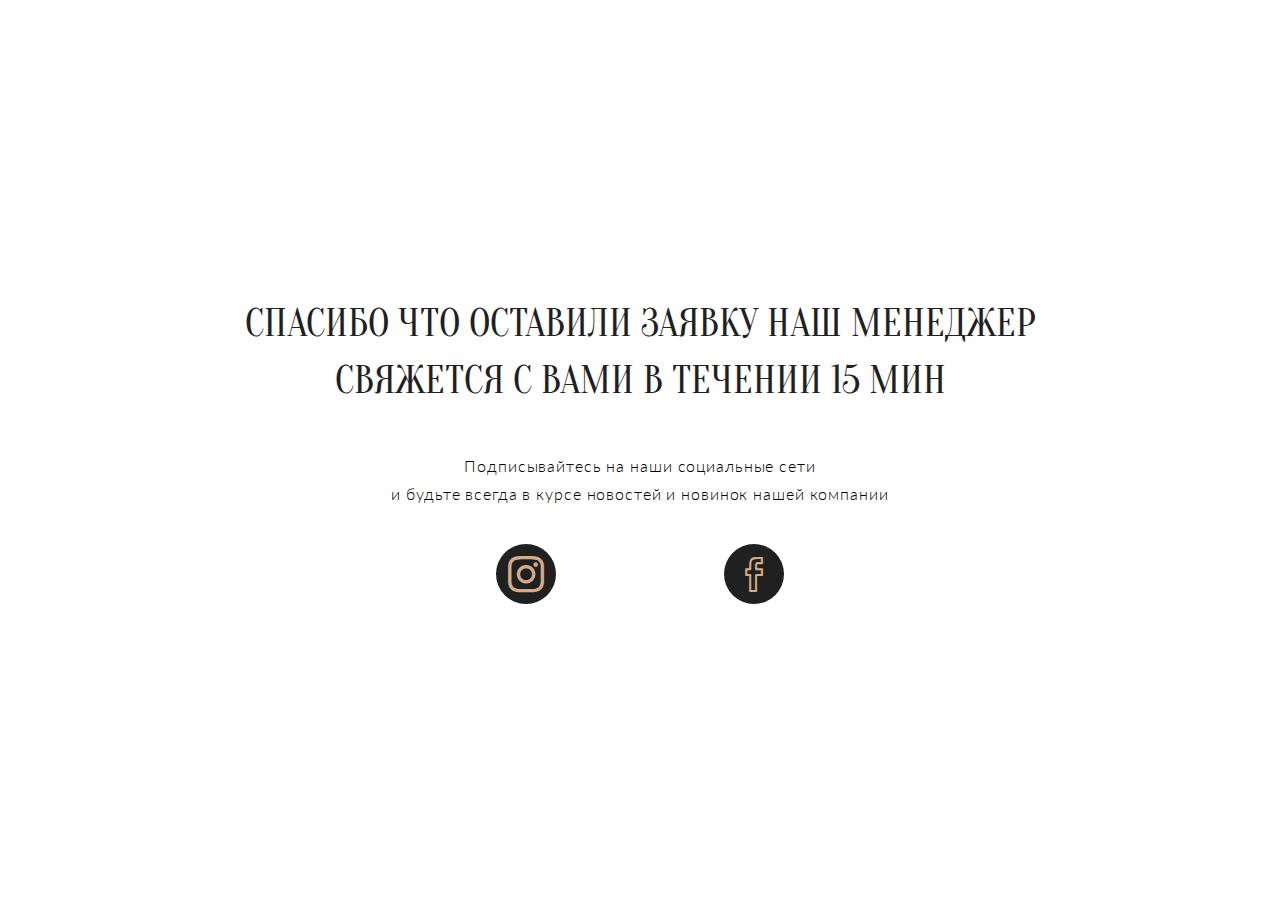
<file: public/thanks.html>
<!doctype html>
<html lang="en">
<head>
    <meta charset="UTF-8">
    <meta name="viewport" content="width=device-width, initial-scale=1.0">
    <meta property="og:type" content="website"/>
    <meta property="og:title" content="Textile"/>
    <meta property="og:description"
          content=""/>
    <meta property="og:image" content="<?php bloginfo(template_url);?>/img/logo.img">
    <meta property="og:url" content="https://teleport-plus.com/"/>
    <meta property="og:site_name" content=""/>
    <title>Textile</title>

    <link href="https://fonts.googleapis.com/css?family=Oranienbaum&display=swap&subset=cyrillic" rel="stylesheet">

    <link rel="stylesheet" href="slick/slick.css">
    <link rel="stylesheet" type="text/css" href="slick/slick-theme.css"/>
    <link rel="stylesheet" href="css/all.min.css">
    <link rel="stylesheet" href="css/bootstrap.min.css">
    <link rel="stylesheet" href="css/magnific-popup.css">
    <link rel="stylesheet" href="css/normalize.css">
    <link rel="stylesheet" href="css/main.css">
</head>
<body>
<div class="wrapper">
    <div class="thanks">
        <div class="container">
            <h4>СПАСИБО ЧТО ОСТАВИЛИ ЗАЯВКУ НАШ МЕНЕДЖЕР СВЯЖЕТСЯ С ВАМИ В ТЕЧЕНИИ 15 МИН</h4>
            <p>Подписывайтесь на наши социальные сети <br>
                и будьте всегда в курсе новостей и новинок нашей компании</p>
            <div class="social">
                <a href="#">
                    <div class="circle">
                        <span class="icon-instagram"></span>
                    </div>
                </a>

                <a href="#">
                    <div class="circle">
                        <span class="icon-facebook"></span>
                    </div>
                </a>
            </div>
        </div>
    </div>
</div>
<!-- jQuery -->
<script src="https://code.jquery.com/jquery-3.3.1.slim.min.js"
        integrity="sha384-q8i/X+965DzO0rT7abK41JStQIAqVgRVzpbzo5smXKp4YfRvH+8abtTE1Pi6jizo"
        crossorigin="anonymous"></script>
<!-- jQuery -->
<script src="js/jquery.min.js"></script>
<!-- Fontawesome -->
<script defer src="js/all.js"></script>
<!-- Bootstrap -->
<script src="js/bootstrap.min.js"></script>
<!-- Slick -->
<script src="js/slick.min.js"></script>
<!-- Magnific Popup core JS file -->
<script src="js/jquery.magnific-popup.min.js"></script>
<!-- Input Mask -->
<script src="js/jquery.inputmask.bundle.min.js"></script>
<!-- Page Scroll -->
<script src="js/jquery.malihu.PageScroll2id.min.js"></script>
<!-- Main JS -->
<script src="js/main.js"></script>
</body>
</html>
</file>
<file: public/css/main.css>
.color {
  background: #fff !important; }

.header {
  background-color: transparent;
  padding: 26px 0;
  position: fixed;
  right: 0;
  left: 0;
  z-index: 5; }
  .header .header__inner {
    display: -webkit-box;
    display: -ms-flexbox;
    display: flex;
    -webkit-box-pack: justify;
    -ms-flex-pack: justify;
    justify-content: space-between;
    -webkit-box-align: center;
    -ms-flex-align: center;
    align-items: center;
    -ms-flex-wrap: wrap;
    flex-wrap: wrap; }
  .header .top {
    display: -webkit-box;
    display: -ms-flexbox;
    display: flex;
    -webkit-box-pack: justify;
    -ms-flex-pack: justify;
    justify-content: space-between; }
  .header .logo {
    max-width: 173px;
    max-height: 55px; }
  .header .menu {
    display: -webkit-box;
    display: -ms-flexbox;
    display: flex; }
  .header .menu li {
    margin-left: 73px; }
  .header .menu li:first-child {
    margin-left: 0; }
  .header .menu a {
    font-weight: 300;
    font-size: 15px;
    line-height: 18px;
    letter-spacing: 0.055em;
    color: #202020; }
    .header .menu a:hover {
      color: #D4AC89;
      text-decoration: none; }
  .header .phone {
    display: -webkit-box;
    display: -ms-flexbox;
    display: flex;
    -webkit-box-orient: vertical;
    -webkit-box-direction: normal;
    -ms-flex-direction: column;
    flex-direction: column;
    -webkit-box-align: end;
    -ms-flex-align: end;
    align-items: flex-end; }
    .header .phone a {
      font-weight: bold;
      font-size: 18px;
      line-height: 22px;
      letter-spacing: 0.055em;
      color: #202020;
      text-decoration: none;
      margin-bottom: 12px; }
    .header .phone .button .btn {
      padding: 0;
      font-family: 'Oranienbaum', serif;
      font-style: normal;
      font-weight: normal;
      font-size: 20px;
      line-height: 23px;
      letter-spacing: 0.055em;
      text-transform: uppercase;
      color: #D4AC89;
      -webkit-box-shadow: none !important;
      box-shadow: none !important;
      outline: none !important; }
    .header .phone .button:hover .btn {
      color: #E4BE9D; }
  .header .mobile-menu {
    width: 100%;
    position: absolute;
    top: -22px;
    bottom: 0;
    -webkit-transition: all .3s ease-in-out;
    transition: all .3s ease-in-out;
    max-width: 50vw;
    right: -300%;
    min-height: 100vh;
    background: #ffffff;
    opacity: 0;
    display: -webkit-box;
    display: -ms-flexbox;
    display: flex;
    -webkit-box-orient: vertical;
    -webkit-box-direction: normal;
    -ms-flex-direction: column;
    flex-direction: column;
    -webkit-box-pack: justify;
    -ms-flex-pack: justify;
    justify-content: space-between;
    -webkit-box-shadow: -10px 4px 20px rgba(0, 0, 0, 0.25);
    box-shadow: -10px 4px 20px rgba(0, 0, 0, 0.25); }
    .header .mobile-menu .title {
      font-family: "Lato", sans-serif;
      font-style: normal;
      font-weight: 500;
      font-size: 12px;
      line-height: 14px;
      letter-spacing: 0.1em;
      text-transform: uppercase;
      color: #000000;
      margin: 43px 0 0 20px; }
    .header .mobile-menu .right-menu {
      padding-left: 20px; }
      .header .mobile-menu .right-menu li {
        margin-top: 30px; }
      .header .mobile-menu .right-menu li:first-child {
        margin-top: 0; }
      .header .mobile-menu .right-menu li a {
        font-family: "Lato", sans-serif;
        font-style: normal;
        font-weight: 500;
        font-size: 12px;
        line-height: 14px;
        letter-spacing: 0.1em;
        text-transform: uppercase;
        color: #000000; }
        .header .mobile-menu .right-menu li a:hover {
          text-decoration: none; }
    .header .mobile-menu .phone {
      display: -webkit-box;
      display: -ms-flexbox;
      display: flex;
      -webkit-box-orient: vertical;
      -webkit-box-direction: normal;
      -ms-flex-direction: column;
      flex-direction: column;
      -webkit-box-align: start;
      -ms-flex-align: start;
      align-items: flex-start;
      padding-left: 20px;
      margin-bottom: 40px; }
      .header .mobile-menu .phone a {
        font-weight: bold;
        font-size: 18px;
        line-height: 22px;
        letter-spacing: 0.055em;
        color: #202020;
        text-decoration: none;
        margin: 0; }
      .header .mobile-menu .phone .button .btn {
        padding: 0;
        font-family: 'Oranienbaum', serif;
        font-style: normal;
        font-weight: normal;
        font-size: 20px;
        line-height: 23px;
        letter-spacing: 0.055em;
        text-transform: uppercase;
        color: #D4AC89;
        -webkit-box-shadow: none !important;
        box-shadow: none !important;
        outline: none !important; }
    .header .mobile-menu.show {
      right: -15px;
      z-index: 2;
      opacity: 1;
      -webkit-transition: all .3s ease-in-out;
      transition: all .3s ease-in-out; }
  .header .toggle-menu {
    position: relative;
    width: 22px;
    height: 12px;
    cursor: pointer;
    display: none;
    z-index: 3; }
    .header .toggle-menu span {
      position: absolute;
      background-color: #202020;
      width: 100%;
      height: 2px;
      top: 220%;
      right: 0;
      margin-top: 0;
      opacity: 1; }
      .header .toggle-menu span:before {
        position: absolute;
        background: #202020;
        width: 22px;
        height: 2px;
        bottom: 5px;
        content: "";
        display: block; }
      .header .toggle-menu span:after {
        position: absolute;
        background: #202020;
        width: 22px;
        height: 2px;
        top: 5px;
        content: "";
        display: block; }
  .header .toggle-menu.menu-on span {
    background-color: transparent;
    -webkit-transition: all .3s ease-in-out;
    transition: all .3s ease-in-out; }
    .header .toggle-menu.menu-on span:before {
      background-color: #202020;
      -webkit-transform: rotate(-45deg);
      transform: rotate(-45deg);
      top: 0;
      position: absolute;
      -webkit-transition: all .3s ease-in-out;
      transition: all .3s ease-in-out; }
    .header .toggle-menu.menu-on span:after {
      background-color: #202020;
      -webkit-transform: rotate(45deg);
      transform: rotate(45deg);
      top: 0;
      position: absolute;
      -webkit-transition: all .3s ease-in-out;
      transition: all .3s ease-in-out; }
  @media (max-width: 1050px) {
    .header .phone {
      display: none; }
    .header .header__inner {
      display: -webkit-box;
      display: -ms-flexbox;
      display: flex;
      -ms-flex-wrap: wrap;
      flex-wrap: wrap;
      -webkit-box-orient: vertical;
      -webkit-box-direction: normal;
      -ms-flex-direction: column;
      flex-direction: column;
      -webkit-box-align: inherit;
      -ms-flex-align: inherit;
      align-items: inherit; }
    .header .main-nav {
      display: none; }
    .header .toggle-menu {
      display: block; } }
  @media (max-width: 480px) {
    .header .mobile-menu .phone a {
      font-size: 11px; }
    .header .mobile-menu .phone .button .btn {
      font-size: 12px; } }
  @media (max-width: 390px) {
    .header .logo {
      max-width: 140px; }
    .header .mobile-menu .title {
      margin: 38px 0 0 20px; } }

.banner {
  position: relative;
  min-height: calc( 100vh - 123px );
  background: url("../../public/images/banner.png") top right no-repeat;
  background-size: auto 100%;
  padding-top: 123px; }
  .banner .image {
    position: absolute;
    right: 0;
    top: 107px;
    bottom: 0; }
  .banner .banner-inner {
    display: -webkit-box;
    display: -ms-flexbox;
    display: flex;
    padding-bottom: 65px; }
  .banner .left {
    -ms-flex-preferred-size: 60%;
    flex-basis: 60%;
    min-height: calc( 100vh - 123px );
    display: -webkit-box;
    display: -ms-flexbox;
    display: flex;
    -webkit-box-orient: vertical;
    -webkit-box-direction: normal;
    -ms-flex-direction: column;
    flex-direction: column;
    -webkit-box-pack: space-evenly;
    -ms-flex-pack: space-evenly;
    justify-content: space-evenly; }
  .banner .right {
    min-height: calc( 100vh - 123px );
    -ms-flex-preferred-size: 40%;
    flex-basis: 40%;
    display: -webkit-box;
    display: -ms-flexbox;
    display: flex;
    -webkit-box-pack: end;
    -ms-flex-pack: end;
    justify-content: flex-end;
    -webkit-box-align: center;
    -ms-flex-align: center;
    align-items: center;
    position: relative; }
  .banner h2 {
    font-family: 'Oranienbaum', serif;
    font-style: normal;
    font-weight: normal;
    font-size: 80px;
    line-height: 146.5%;
    color: #D4AC89;
    margin: 0; }
    .banner h2 span {
      color: #202020; }
  .banner .sub-title {
    font-weight: 300;
    font-size: 22px;
    line-height: 175.5%;
    letter-spacing: 0.055em;
    color: #000000;
    margin: 0 0 40px 0; }
  .banner .buttons {
    display: -webkit-box;
    display: -ms-flexbox;
    display: flex;
    -webkit-box-pack: justify;
    -ms-flex-pack: justify;
    justify-content: space-between;
    margin: 0 0 20px 0; }
  .banner .button {
    background: #D4AC89;
    -webkit-box-shadow: 0 4px 10px rgba(0, 0, 0, 0.15);
    box-shadow: 0 4px 10px rgba(0, 0, 0, 0.15);
    border-radius: 5px;
    display: inline-block; }
    .banner .button:hover {
      background: #E4BE9D; }
    .banner .button .btn {
      font-size: 16px;
      line-height: 157%;
      text-align: center;
      letter-spacing: 0.055em;
      color: #FFFFFF;
      padding: 16px 34px;
      -webkit-box-shadow: none !important;
      box-shadow: none !important;
      outline: none !important; }
  .banner .button.download .btn {
    padding: 16px 44px; }
  .banner .holder {
    background: #EBEFE3;
    -webkit-box-shadow: 0 4px 20px rgba(0, 0, 0, 0.25);
    box-shadow: 0 4px 20px rgba(0, 0, 0, 0.25);
    max-width: 424px;
    height: 85%;
    padding: 17px 19px; }
  .banner .item {
    margin-bottom: 20px; }
  .banner .right-body {
    border: 2px solid #fff;
    padding: 33px 20px;
    display: -webkit-box;
    display: -ms-flexbox;
    display: flex;
    -webkit-box-orient: vertical;
    -webkit-box-direction: normal;
    -ms-flex-direction: column;
    flex-direction: column;
    -ms-flex-pack: distribute;
    justify-content: space-around;
    width: 100%;
    height: 100%; }
    .banner .right-body .title {
      font-family: 'Oranienbaum', serif;
      font-style: normal;
      font-weight: normal;
      font-size: 29px;
      line-height: 33px;
      letter-spacing: 0.055em;
      text-transform: uppercase;
      color: #202020;
      margin-bottom: 7px; }
    .banner .right-body p {
      font-weight: 300;
      font-size: 16px;
      line-height: 170.5%;
      letter-spacing: 0.055em;
      color: #000000;
      margin: 0; }
  @media (max-width: 1315px) {
    .banner h2 {
      font-size: 70px;
      line-height: 120.4%; } }
  @media (max-width: 1185px) {
    .banner .button .btn {
      padding: 16px 24px; }
    .banner .button.download .btn {
      padding: 16px 34px; } }
  @media (max-width: 1150px) {
    .banner h2 {
      font-size: 55px; }
    .banner .sub-title {
      font-size: 18px;
      line-height: 155.5%; }
    .banner .item {
      margin-top: 20px; }
    .banner .buttons {
      margin-right: 10px; }
    .banner .button .btn {
      padding: 16px 8px; }
    .banner .button.download .btn {
      padding: 16px 8px; } }
  @media (max-width: 1050px) {
    .banner {
      min-height: calc( 100vh - 107px);
      padding-top: 107px; }
      .banner .left {
        min-height: calc( 100vh - 107px ); }
      .banner .right {
        min-height: calc( 100vh - 107px ); } }
  @media (max-width: 991px) {
    .banner h2 {
      font-size: 45px; }
    .banner .sub-title br:last-child {
      display: none; }
    .banner .buttons {
      -webkit-box-orient: vertical;
      -webkit-box-direction: normal;
      -ms-flex-direction: column;
      flex-direction: column;
      margin-right: 0; }
    .banner .button {
      width: 424px;
      display: -webkit-box;
      display: -ms-flexbox;
      display: flex;
      -webkit-box-pack: center;
      -ms-flex-pack: center;
      justify-content: center;
      -webkit-box-align: center;
      -ms-flex-align: center;
      align-items: center; }
    .banner .button {
      margin-bottom: 20px; }
      .banner .button .btn {
        width: 424px; }
    .banner .button.download {
      margin-bottom: 0; }
      .banner .button.download .btn {
        width: 424px; } }
  @media (max-width: 767px) {
    .banner {
      background: url("../../public/images/banner-mob.png") top right no-repeat;
      background-size: cover; }
      .banner .banner-inner {
        padding-bottom: 0; }
      .banner h2 {
        text-align: center; }
      .banner .sub-title {
        text-align: center; }
      .banner .buttons {
        display: -webkit-box;
        display: -ms-flexbox;
        display: flex;
        -webkit-box-orient: vertical;
        -webkit-box-direction: normal;
        -ms-flex-direction: column;
        flex-direction: column;
        -webkit-box-align: center;
        -ms-flex-align: center;
        align-items: center;
        margin-bottom: 20px; }
      .banner .banner-inner {
        -webkit-box-orient: vertical;
        -webkit-box-direction: normal;
        -ms-flex-direction: column;
        flex-direction: column; }
      .banner .left {
        -ms-flex-preferred-size: 100%;
        flex-basis: 100%;
        min-height: 100%; }
      .banner .right {
        -ms-flex-preferred-size: 100%;
        flex-basis: 100%;
        min-height: 100%; }
      .banner .holder {
        margin: auto auto 50px;
        -webkit-box-shadow: 0 4px 20px rgba(0, 0, 0, 0.25);
        box-shadow: 0 4px 20px rgba(0, 0, 0, 0.25); }
      .banner .item {
        margin-top: 0;
        margin-bottom: 0; }
      .banner .item.middle {
        margin-top: 20px;
        margin-bottom: 20px; } }
  @media (max-width: 480px) {
    .banner h2 {
      font-size: 31px;
      line-height: 146.5%;
      margin-top: 40px; }
    .banner .sub-title {
      font-size: 11px;
      line-height: 175.5%;
      margin-bottom: 52px; }
    .banner .buttons {
      margin-bottom: 52px; }
    .banner .button {
      width: 100%; }
      .banner .button .btn {
        font-size: 14px;
        line-height: 157%; }
    .banner .holder {
      width: 100%; }
    .banner .right-body p {
      font-size: 14px;
      line-height: 170.5%; }
    .banner .item.middle {
      margin-top: 40px;
      margin-bottom: 40px; } }
  @media (max-width: 380px) {
    .banner h2 {
      margin-top: 20px; } }
  @media (max-width: 330px) {
    .banner h2 {
      font-size: 30px; } }

.why {
  padding-top: 82px;
  position: relative;
  padding-bottom: 69px;
  overflow: hidden; }
  .why .why-inner {
    display: -webkit-box;
    display: -ms-flexbox;
    display: flex; }
  .why .left {
    -ms-flex-preferred-size: 45%;
    flex-basis: 45%;
    width: 45%; }
  .why .right {
    -ms-flex-preferred-size: 55%;
    flex-basis: 55%;
    width: 55%; }
  .why h4 {
    font-family: 'Oranienbaum', serif;
    font-style: normal;
    font-weight: normal;
    font-size: 45px;
    line-height: 146.5%;
    color: #202020;
    margin-bottom: 20px; }
  .why p {
    font-family: 'Lato', sans-serif;
    font-style: normal;
    font-weight: 300;
    font-size: 16px;
    line-height: 27px;
    letter-spacing: 0.055em;
    color: #000000;
    margin-bottom: 20px; }
  .why .item-row {
    display: -webkit-box;
    display: -ms-flexbox;
    display: flex;
    -webkit-box-pack: justify;
    -ms-flex-pack: justify;
    justify-content: space-between;
    margin-bottom: 22px; }
  .why .cards {
    display: -webkit-box;
    display: -ms-flexbox;
    display: flex;
    -webkit-box-orient: vertical;
    -webkit-box-direction: normal;
    -ms-flex-direction: column;
    flex-direction: column;
    margin-top: 53px; }
  .why .item {
    height: 140px;
    width: 48%;
    background: #FFFFFF;
    -webkit-box-shadow: 0 4px 20px rgba(0, 0, 0, 0.25);
    box-shadow: 0 4px 20px rgba(0, 0, 0, 0.25);
    border-radius: 5px;
    padding: 0 17px;
    display: -webkit-box;
    display: -ms-flexbox;
    display: flex;
    -webkit-box-align: center;
    -ms-flex-align: center;
    align-items: center; }
  .why .holder {
    display: -webkit-box;
    display: -ms-flexbox;
    display: flex;
    -webkit-box-align: center;
    -ms-flex-align: center;
    align-items: center; }
  .why .text {
    margin-left: 28px; }
    .why .text h6 {
      font-family: 'Oranienbaum', serif;
      font-style: normal;
      font-weight: normal;
      font-size: 16px;
      line-height: 146.5%;
      color: #202020;
      margin-bottom: 16px; }
    .why .text p {
      font-family: 'Lato', sans-serif;
      font-style: normal;
      font-weight: normal;
      font-size: 14px;
      line-height: 146.5%;
      color: #202020;
      margin: 0;
      max-width: 220px; }
  .why .button {
    background: #D4AC89;
    -webkit-box-shadow: 0 4px 10px rgba(0, 0, 0, 0.15);
    box-shadow: 0 4px 10px rgba(0, 0, 0, 0.15);
    border-radius: 5px;
    max-width: 335px;
    width: 100%;
    margin: 17px auto auto;
    display: block; }
    .why .button:hover {
      background: #E4BE9D; }
    .why .button .btn {
      font-size: 16px;
      line-height: 157%;
      text-align: center;
      letter-spacing: 0.055em;
      color: #FFFFFF;
      max-width: 335px;
      padding: 16px 90px;
      width: 100%;
      -webkit-box-shadow: none !important;
      box-shadow: none !important;
      outline: none !important; }
  .why .why-slider {
    margin-left: -170px;
    width: 637px; }
  .why .image {
    position: relative; }
    .why .image:before {
      content: "";
      width: 561px;
      height: 561px;
      border-radius: 50%;
      border: 2px solid #FFFFFF;
      background: transparent;
      position: absolute;
      margin: auto;
      top: 0;
      bottom: 0;
      right: 0;
      left: 0; }
    .why .image img {
      border-radius: 50%; }
  .why .slick-prev:before, .why .slick-next:before {
    font-size: 0; }
  .why .slick-prev.slick-arrow {
    left: 36%; }
  .why .slick-next {
    right: 38%; }
  .why .slick-prev, .why .slick-next {
    bottom: -82px;
    font-size: 16px;
    line-height: 0;
    position: absolute;
    width: 74px;
    height: 74px;
    border-radius: 50%;
    background: #FFFFFF;
    -webkit-box-shadow: 5px 4px 10px rgba(0, 0, 0, 0.25);
    box-shadow: 5px 4px 10px rgba(0, 0, 0, 0.25);
    padding: 0;
    -webkit-transform: translate(0, -50%);
    transform: translate(0, -50%);
    cursor: pointer;
    color: #202020;
    outline: none;
    z-index: 1;
    display: -webkit-box;
    display: -ms-flexbox;
    display: flex;
    -webkit-box-pack: center;
    -ms-flex-pack: center;
    justify-content: center;
    -webkit-box-align: center;
    -ms-flex-align: center;
    align-items: center; }
    .why .slick-prev:after, .why .slick-next:after {
      content: "";
      height: 61px;
      width: 61px;
      border-radius: 50%;
      background: transparent;
      border: 1px solid #D4AC89;
      position: absolute;
      margin: auto;
      top: 0;
      bottom: 0;
      right: 0;
      left: 0; }
  .why .slick-prev:active, .why .slick-next:active {
    color: #827676; }
  @media (max-width: 1189px) {
    .why .item {
      height: 155px; }
    .why .icon-podhod:before, .why .icon-roll:before, .why .icon-sewing-machine:before, .why .icon-team:before {
      font-size: 60px; }
    .why .why-slider {
      margin-left: -230px; } }
  @media (max-width: 991px) {
    .why {
      padding-top: 40px;
      padding-bottom: 80px; }
      .why h4, .why p {
        text-align: center; }
      .why .item {
        height: 140px; }
      .why .why-slider {
        margin-left: auto;
        margin-right: auto;
        margin-top: 40px; }
      .why .text p {
        max-width: 100%;
        text-align: left; }
      .why .cards {
        margin-top: 40px; } }
  @media (max-width: 768px) {
    .why {
      padding-bottom: 60px; }
      .why h4 {
        font-size: 38px;
        line-height: 115.5%; } }
  @media (max-width: 660px) {
    .why .item-row {
      -webkit-box-orient: vertical;
      -webkit-box-direction: normal;
      -ms-flex-direction: column;
      flex-direction: column;
      -webkit-box-align: center;
      -ms-flex-align: center;
      align-items: center;
      margin-bottom: 0; }
    .why .why-slider {
      width: 100%; }
      .why .why-slider .image {
        position: relative; }
        .why .why-slider .image:before {
          content: "";
          width: 85%;
          height: 85%;
          border-radius: 50%;
          border: 2px solid #FFFFFF;
          background: transparent;
          position: absolute;
          margin: auto;
          top: 0;
          bottom: 0;
          right: 0;
          left: 0; }
    .why .item {
      width: 100%;
      display: -webkit-box;
      display: -ms-flexbox;
      display: flex;
      -webkit-box-pack: center;
      -ms-flex-pack: center;
      justify-content: center;
      margin-bottom: 22px; }
      .why .item .text h6 {
        text-align: center; }
      .why .item .text p {
        max-width: 220px;
        text-align: center; }
      .why .item .holder {
        width: 312px; } }
  @media (max-width: 598px) {
    .why .icon-left:before, .why .icon-right:before {
      font-size: 16px; }
    .why .slick-prev:before, .why .slick-next:before {
      font-size: 0; }
    .why .slick-prev.slick-arrow {
      left: 34%; }
    .why .slick-next {
      right: 34%; }
    .why .slick-prev, .why .slick-next {
      bottom: -50px;
      width: 55px;
      height: 55px; }
      .why .slick-prev:after, .why .slick-next:after {
        height: 41px;
        width: 41px; } }
  @media (max-width: 480px) {
    .why h4 {
      font-size: 26px;
      line-height: 115.5%; }
    .why .text {
      margin-left: 12px; }
    .why .item .holder {
      width: 294px; } }
  @media (max-width: 380px) {
    .why .slick-prev.slick-arrow {
      left: 30%; }
    .why .slick-next {
      right: 30%; }
    .why .button .btn {
      width: 100%;
      padding: 12px 0; } }

.showroom {
  background: url("../../public/images/bg-showroom.png") top right no-repeat;
  background-size: 100% auto;
  overflow: hidden;
  padding-bottom: 37px; }
  .showroom h4 {
    font-family: 'Oranienbaum', serif;
    font-style: normal;
    font-weight: normal;
    font-size: 45px;
    line-height: 146.5%;
    color: #202020;
    text-align: center;
    margin-bottom: 83px; }
  .showroom .col-content {
    margin-left: 11%; }
  .showroom .holder {
    display: -webkit-box;
    display: -ms-flexbox;
    display: flex;
    -webkit-box-pack: justify;
    -ms-flex-pack: justify;
    justify-content: space-between; }
  .showroom .first {
    margin-bottom: 122px; }
  .showroom .phone, .showroom .mail, .showroom .time, .showroom .address {
    margin-bottom: 18px; }
  .showroom .social {
    margin-top: 50px;
    display: -webkit-box;
    display: -ms-flexbox;
    display: flex;
    -webkit-box-pack: justify;
    -ms-flex-pack: justify;
    justify-content: space-between;
    width: 45%; }
    .showroom .social a {
      text-decoration: none; }
      .showroom .social a:hover .circle {
        background: #464646; }
  .showroom .phone a, .showroom .mail a, .showroom .time p, .showroom .address p {
    font-family: 'Lato', sans-serif;
    font-style: normal;
    font-weight: 300;
    font-size: 16px;
    line-height: 195.5%;
    color: #202020;
    display: block;
    margin-left: 5px;
    text-decoration: none; }
  .showroom .time {
    margin-right: 75px; }
  .showroom .phone .title, .showroom .mail .title, .showroom .time .title, .showroom .address .title {
    font-family: 'Oranienbaum', serif;
    font-style: normal;
    font-weight: normal;
    font-size: 28px;
    line-height: 195.5%;
    color: #D4AC89;
    margin-bottom: 0; }
  .showroom .circle {
    width: 60px;
    height: 60px;
    border-radius: 50%;
    display: -webkit-box;
    display: -ms-flexbox;
    display: flex;
    -webkit-box-pack: center;
    -ms-flex-pack: center;
    justify-content: center;
    -webkit-box-align: center;
    -ms-flex-align: center;
    align-items: center;
    background: #202020; }
  @media (max-width: 1320px) {
    .showroom .col-content {
      margin-left: 15px; } }
  @media (max-width: 1140px) {
    .showroom .time {
      margin-right: 40px; } }
  @media (max-width: 1050px) {
    .showroom .time {
      margin-right: 15px; } }
  @media (max-width: 991px) {
    .showroom {
      padding-bottom: 40px; }
      .showroom h4 {
        margin-bottom: 20px; }
      .showroom .col-content {
        margin-right: 15px; }
      .showroom .holder {
        -webkit-box-pack: space-evenly;
        -ms-flex-pack: space-evenly;
        justify-content: space-evenly; }
      .showroom .inner {
        display: -webkit-box;
        display: -ms-flexbox;
        display: flex;
        -webkit-box-pack: space-evenly;
        -ms-flex-pack: space-evenly;
        justify-content: space-evenly; }
      .showroom .phone, .showroom .mail, .showroom .time, .showroom .address {
        width: 290px;
        text-align: center; }
      .showroom .social {
        width: 24%;
        margin: 10px auto 40px auto; }
      .showroom .first {
        margin-bottom: 40px; } }
  @media (max-width: 768px) {
    .showroom h4 {
      font-size: 38px;
      line-height: 115.5%;
      margin-bottom: 20px; } }
  @media (max-width: 576px) {
    .showroom .holder {
      -webkit-box-orient: vertical;
      -webkit-box-direction: normal;
      -ms-flex-direction: column;
      flex-direction: column;
      -webkit-box-pack: center;
      -ms-flex-pack: center;
      justify-content: center;
      -webkit-box-align: center;
      -ms-flex-align: center;
      align-items: center; }
    .showroom .inner {
      -webkit-box-orient: vertical;
      -webkit-box-direction: normal;
      -ms-flex-direction: column;
      flex-direction: column;
      -webkit-box-pack: space-evenly;
      -ms-flex-pack: space-evenly;
      justify-content: space-evenly;
      -webkit-box-align: center;
      -ms-flex-align: center;
      align-items: center; }
    .showroom .phone, .showroom .mail, .showroom .time, .showroom .address {
      width: 100%; }
    .showroom .social {
      width: 35%; }
    .showroom .time {
      margin-right: 0; } }
  @media (max-width: 480px) {
    .showroom h4 {
      font-size: 26px;
      line-height: 115.5%; } }
  @media (max-width: 400px) {
    .showroom .social {
      width: 50%; } }

.services {
  padding-top: 104px;
  padding-bottom: 79px;
  background: url("../../public/images/bg-services.png") top left no-repeat;
  background-size: cover; }
  .services h4 {
    font-family: 'Oranienbaum', serif;
    font-style: normal;
    font-weight: normal;
    font-size: 45px;
    line-height: 146.5%;
    text-align: center;
    color: #202020;
    margin-bottom: 74px; }
  .services .services-inner {
    display: -webkit-box;
    display: -ms-flexbox;
    display: flex;
    -webkit-box-pack: center;
    -ms-flex-pack: center;
    justify-content: center; }
  .services .item {
    border-radius: 5px;
    margin: 4px; }
  .services .cls {
    -webkit-box-shadow: 5px 5px 20px rgba(0, 0, 0, 0.3);
    box-shadow: 5px 5px 20px rgba(0, 0, 0, 0.3);
    border-radius: 5px;
    width: 250px;
    height: 442px;
    padding: 30px 22px 40px 22px;
    display: -webkit-box;
    display: -ms-flexbox;
    display: flex;
    -webkit-box-orient: vertical;
    -webkit-box-direction: normal;
    -ms-flex-direction: column;
    flex-direction: column;
    -webkit-box-pack: justify;
    -ms-flex-pack: justify;
    justify-content: space-between; }
    .services .cls .text h6 {
      font-family: 'Oranienbaum', serif;
      font-style: normal;
      font-weight: normal;
      font-size: 22px;
      line-height: 146.5%;
      text-transform: uppercase;
      color: #FFFFFF;
      margin-bottom: 25px; }
    .services .cls .text p {
      font-family: 'Lato', sans-serif;
      font-style: normal;
      font-weight: normal;
      font-size: 14px;
      line-height: 146.5%;
      color: #FFFFFF;
      margin: 0; }
    .services .cls button {
      cursor: pointer;
      width: 38px;
      height: 38px;
      border-radius: 50%;
      display: -webkit-box;
      display: -ms-flexbox;
      display: flex;
      -webkit-box-pack: center;
      -ms-flex-pack: center;
      justify-content: center;
      -webkit-box-align: center;
      -ms-flex-align: center;
      align-items: center;
      background: #D4AC89;
      border: none; }
    .services .cls .icon-right:before {
      font-size: 18px;
      color: #202020; }
  .services .active {
    width: 517px; }
    .services .active .image {
      position: relative;
      -webkit-box-shadow: 5px 5px 20px rgba(0, 0, 0, 0.3);
      box-shadow: 5px 5px 20px rgba(0, 0, 0, 0.3);
      border-radius: 5px; }
    .services .active .overlay {
      border-radius: 5px;
      background: -webkit-gradient(linear, left top, left bottom, color-stop(16.94%, rgba(32, 32, 32, 0)), to(#202020));
      background: linear-gradient(180deg, rgba(32, 32, 32, 0) 16.94%, #202020 100%);
      position: absolute;
      top: 0;
      bottom: 0;
      left: 0;
      right: 0;
      padding: 37px 37px 40px 37px; }
    .services .active h6 {
      font-family: 'Oranienbaum', serif;
      font-style: normal;
      font-weight: normal;
      font-size: 24px;
      line-height: 146.5%;
      text-transform: uppercase;
      color: #D4AC89; }
    .services .active .text {
      position: absolute;
      display: -webkit-box;
      display: -ms-flexbox;
      display: flex;
      -webkit-box-orient: vertical;
      -webkit-box-direction: normal;
      -ms-flex-direction: column;
      flex-direction: column;
      left: 37px;
      right: 37px;
      bottom: 40px; }
    .services .active p {
      font-family: 'Lato', sans-serif;
      font-style: normal;
      font-weight: normal;
      font-size: 14px;
      line-height: 146.5%;
      color: #FFFFFF;
      width: 372px;
      margin: 0; }
    .services .active button {
      cursor: pointer;
      width: 38px;
      height: 38px;
      border-radius: 50%;
      display: -webkit-box;
      display: -ms-flexbox;
      display: flex;
      -webkit-box-pack: center;
      -ms-flex-pack: center;
      justify-content: center;
      -webkit-box-align: center;
      -ms-flex-align: center;
      align-items: center;
      background: #D4AC89;
      border: none; }
    .services .active .icon-right:before {
      font-size: 18px;
      color: #202020; }
  @media (max-width: 1295px) {
    .services .active {
      display: -webkit-box !important;
      display: -ms-flexbox !important;
      display: flex !important;
      width: 100%; }
      .services .active button {
        display: none; }
    .services .cls {
      display: none !important; }
    .services .item {
      background: transparent !important;
      margin-bottom: 30px; }
    .services .services-inner {
      -webkit-box-orient: vertical;
      -webkit-box-direction: normal;
      -ms-flex-direction: column;
      flex-direction: column;
      -webkit-box-pack: space-evenly;
      -ms-flex-pack: space-evenly;
      justify-content: space-evenly; } }
  @media (max-width: 991px) {
    .services {
      padding-top: 40px;
      padding-bottom: 40px; }
      .services h4 {
        margin-bottom: 20px; } }
  @media (max-width: 768px) {
    .services h4 {
      font-size: 38px;
      line-height: 115.5%;
      margin-bottom: 20px; }
    .services .item {
      margin-bottom: 20px; }
    .services .holder {
      -webkit-box-orient: vertical;
      -webkit-box-direction: normal;
      -ms-flex-direction: column;
      flex-direction: column;
      -webkit-box-align: center;
      -ms-flex-align: center;
      align-items: center; } }
  @media (max-width: 510px) {
    .services .active h6 {
      font-size: 20px; } }
  @media (max-width: 480px) {
    .services h4 {
      font-size: 26px;
      line-height: 115.5%; } }
  @media (max-width: 400px) {
    .services .active .overlay {
      background: -webkit-gradient(linear, left top, left bottom, color-stop(-5%, rgba(32, 32, 32, 0.2)), to(#202020));
      background: linear-gradient(180deg, rgba(32, 32, 32, 0.2) -5%, #202020 100%); } }

.contacts {
  padding-top: 37px;
  padding-bottom: 61px; }
  .contacts .item {
    display: -webkit-box;
    display: -ms-flexbox;
    display: flex;
    -webkit-box-orient: vertical;
    -webkit-box-direction: normal;
    -ms-flex-direction: column;
    flex-direction: column;
    -webkit-box-pack: space-evenly;
    -ms-flex-pack: space-evenly;
    justify-content: space-evenly;
    -webkit-box-align: center;
    -ms-flex-align: center;
    align-items: center;
    height: 329px;
    max-width: 329px;
    width: 100%;
    text-decoration: none;
    background: #D4AC89;
    cursor: pointer; }
    .contacts .item:hover {
      -webkit-transform: scale(1.1);
      transform: scale(1.1); }
  .contacts .text h6 {
    font-family: 'Oranienbaum', serif;
    font-style: normal;
    font-weight: normal;
    font-size: 28px;
    line-height: 195.5%;
    color: #FFFFFF;
    text-align: center; }
  .contacts .text p, .contacts .text p a {
    font-family: 'Lato', sans-serif;
    font-style: normal;
    font-weight: 300;
    font-size: 16px;
    line-height: 195.5%;
    color: #FFFFFF;
    text-align: center;
    max-width: 237px;
    text-decoration: none; }
  @media (max-width: 991px) {
    .contacts {
      padding: 40px 0 20px 0; }
      .contacts .item {
        margin-bottom: 30px; } }

.examples {
  padding-top: 55px;
  padding-bottom: 61px; }
  .examples h4 {
    font-family: 'Oranienbaum', serif;
    font-style: normal;
    font-weight: normal;
    font-size: 45px;
    line-height: 146.5%;
    color: #202020;
    text-align: center;
    margin-bottom: 67px; }
  .examples .image {
    position: relative;
    outline: none;
    margin-top: 45px;
    margin-bottom: 45px;
    z-index: -1;
    -webkit-filter: opacity(50%);
    filter: opacity(50%); }
  .examples .slick-center {
    -webkit-transition: .3s;
    transition: .3s;
    -webkit-transform: scale(1.4);
    transform: scale(1.4);
    z-index: 9;
    position: relative;
    -webkit-filter: opacity(100%);
    filter: opacity(100%); }
  .examples .slick-prev:before, .examples .slick-next:before {
    font-size: 0; }
  .examples .slick-prev.slick-arrow {
    left: -30px; }
  .examples .slick-next {
    right: -30px; }
  .examples .slick-prev, .examples .slick-next {
    top: 50%;
    font-size: 16px;
    line-height: 0;
    position: absolute;
    width: 74px;
    height: 74px;
    border-radius: 50%;
    background: #FFFFFF;
    -webkit-box-shadow: 5px 4px 10px rgba(0, 0, 0, 0.25);
    box-shadow: 5px 4px 10px rgba(0, 0, 0, 0.25);
    padding: 0;
    -webkit-transform: translate(0, -50%);
    transform: translate(0, -50%);
    cursor: pointer;
    color: #202020;
    outline: none;
    z-index: 1;
    display: -webkit-box;
    display: -ms-flexbox;
    display: flex;
    -webkit-box-pack: center;
    -ms-flex-pack: center;
    justify-content: center;
    -webkit-box-align: center;
    -ms-flex-align: center;
    align-items: center; }
    .examples .slick-prev:after, .examples .slick-next:after {
      content: "";
      height: 61px;
      width: 61px;
      border-radius: 50%;
      background: transparent;
      border: 1px solid #D4AC89;
      position: absolute;
      margin: auto;
      top: 0;
      bottom: 0;
      right: 0;
      left: 0; }
  .examples .slick-prev:active, .examples .slick-next:active {
    color: #827676; }
  .examples .examples-slider {
    outline: none !important; }
  @media (max-width: 1350px) {
    .examples .slick-prev.slick-arrow {
      left: -15px; }
    .examples .slick-next {
      right: -15px; } }
  @media (max-width: 991px) {
    .examples {
      padding: 40px 0; }
      .examples .image {
        -webkit-filter: opacity(100%);
        filter: opacity(100%);
        margin: 0 25px; }
      .examples h4 {
        margin-bottom: 20px; } }
  @media (max-width: 768px) {
    .examples h4 {
      font-size: 38px;
      line-height: 115.5%; } }
  @media (max-width: 700px) {
    .examples .image {
      margin: 0 10px; }
    .examples .icon-left:before, .examples .icon-right:before {
      font-size: 16px; }
    .examples .slick-prev:before, .examples .slick-next:before {
      font-size: 0; }
    .examples .slick-prev, .examples .slick-next {
      width: 55px;
      height: 55px; }
      .examples .slick-prev:after, .examples .slick-next:after {
        height: 41px;
        width: 41px; } }
  @media (max-width: 576px) {
    .examples .image {
      margin: 0; } }
  @media (max-width: 480px) {
    .examples h4 {
      font-size: 26px;
      line-height: 115.5%; } }

.reviews {
  padding-top: 61px;
  padding-bottom: 213px; }
  .reviews h4 {
    font-family: 'Oranienbaum', serif;
    font-style: normal;
    font-weight: normal;
    font-size: 45px;
    line-height: 146.5%;
    color: #202020;
    text-align: center;
    margin-bottom: 35px; }
  .reviews .item {
    display: block;
    background: #FFFFFF;
    -webkit-box-shadow: 0 0 30px rgba(0, 0, 0, 0.2);
    box-shadow: 0 0 30px rgba(0, 0, 0, 0.2);
    border-radius: 5px;
    padding: 36px 30px 25px 38px;
    margin: 45px 30px; }
    .reviews .item p {
      font-family: 'Lato', sans-serif;
      font-style: italic;
      font-weight: 300;
      font-size: 15px;
      line-height: 151.4%;
      color: #242424; }
    .reviews .item .image {
      margin-right: 12px;
      width: 69px;
      height: 69px; }
    .reviews .item .top {
      display: -webkit-box;
      display: -ms-flexbox;
      display: flex;
      -webkit-box-align: center;
      -ms-flex-align: center;
      align-items: center;
      margin-bottom: 30px; }
    .reviews .item .title {
      font-family: 'Lato', sans-serif;
      font-style: normal;
      font-weight: bold;
      font-size: 16px;
      line-height: 19px;
      color: #242424;
      margin-bottom: 8px; }
    .reviews .item .town {
      font-family: 'Lato', sans-serif;
      font-style: normal;
      font-weight: 300;
      font-size: 14px;
      line-height: 19px;
      color: #242424;
      margin-bottom: 0; }
  .reviews .slick-prev:before, .reviews .slick-next:before {
    font-size: 0; }
  .reviews .slick-prev.slick-arrow {
    left: 43%; }
  .reviews .slick-next {
    right: 43%; }
  .reviews .slick-prev, .reviews .slick-next {
    bottom: -32%;
    font-size: 16px;
    line-height: 0;
    position: absolute;
    width: 74px;
    height: 74px;
    border-radius: 50%;
    background: #FFFFFF;
    -webkit-box-shadow: 5px 4px 10px rgba(0, 0, 0, 0.25);
    box-shadow: 5px 4px 10px rgba(0, 0, 0, 0.25);
    padding: 0;
    -webkit-transform: translate(0, -50%);
    transform: translate(0, -50%);
    cursor: pointer;
    color: #202020;
    outline: none;
    z-index: 1;
    display: -webkit-box;
    display: -ms-flexbox;
    display: flex;
    -webkit-box-pack: center;
    -ms-flex-pack: center;
    justify-content: center;
    -webkit-box-align: center;
    -ms-flex-align: center;
    align-items: center; }
    .reviews .slick-prev:after, .reviews .slick-next:after {
      content: "";
      height: 61px;
      width: 61px;
      border-radius: 50%;
      background: transparent;
      border: 1px solid #D4AC89;
      position: absolute;
      margin: auto;
      top: 0;
      bottom: 0;
      right: 0;
      left: 0; }
  .reviews .slick-prev:active, .reviews .slick-next:active {
    color: #827676; }
  .reviews .slick-center {
    -webkit-transition: .3s;
    transition: .3s;
    -webkit-transform: scale(1.1);
    transform: scale(1.1);
    z-index: 2; }
  .reviews .reviews-slider {
    outline: none !important; }
  @media (max-width: 1140px) {
    .reviews .slick-prev.slick-arrow {
      left: 41%; }
    .reviews .slick-next {
      right: 41%; } }
  @media (max-width: 991px) {
    .reviews {
      padding: 40px 0 80px 0; }
      .reviews h4 {
        margin-bottom: -20px; }
      .reviews .slick-prev, .reviews .slick-next {
        bottom: -19%; } }
  @media (max-width: 880px) {
    .reviews .slick-prev.slick-arrow {
      left: 39%; }
    .reviews .slick-next {
      right: 39%; } }
  @media (max-width: 768px) {
    .reviews h4 {
      font-size: 38px;
      line-height: 115.5%; } }
  @media (max-width: 755px) {
    .reviews .slick-prev.slick-arrow {
      left: 37%; }
    .reviews .slick-next {
      right: 37%; } }
  @media (max-width: 700px) {
    .reviews .image {
      margin: 0 10px; }
    .reviews .icon-left:before, .reviews .icon-right:before {
      font-size: 16px; }
    .reviews .slick-prev, .reviews .slick-next {
      width: 55px;
      height: 55px; }
      .reviews .slick-prev:after, .reviews .slick-next:after {
        height: 41px;
        width: 41px; } }
  @media (max-width: 690px) {
    .reviews {
      padding-bottom: 100px; }
      .reviews h4 {
        margin-bottom: 10px; }
      .reviews .item {
        margin: 45px; }
      .reviews .image {
        margin: 0; }
      .reviews .slick-prev.slick-arrow {
        left: 35%; }
      .reviews .slick-next {
        right: 35%; } }
  @media (max-width: 480px) {
    .reviews h4 {
      font-size: 26px;
      line-height: 115.5%; } }
  @media (max-width: 450px) {
    .reviews {
      padding-bottom: 60px; }
      .reviews .item {
        -webkit-box-shadow: none;
        box-shadow: none;
        margin: 0; }
      .reviews .slick-prev, .reviews .slick-next {
        bottom: -18%; } }
  @media (max-width: 410px) {
    .reviews .slick-prev.slick-arrow {
      left: 29%; }
    .reviews .slick-next {
      right: 29%; } }

.consultation {
  background: #FFFFFF;
  -webkit-box-shadow: 5px 4px 30px rgba(0, 0, 0, 0.25);
  box-shadow: 5px 4px 30px rgba(0, 0, 0, 0.25);
  padding: 40px 0;
  border-radius: 5px 70px 70px 5px;
  width: 90%;
  margin-bottom: 30px; }
  .consultation form {
    display: -webkit-box;
    display: -ms-flexbox;
    display: flex;
    -webkit-box-pack: justify;
    -ms-flex-pack: justify;
    justify-content: space-between;
    -webkit-box-align: center;
    -ms-flex-align: center;
    align-items: center;
    padding-right: 39px; }
  .consultation .form-title {
    font-family: 'Lato', sans-serif;
    font-style: normal;
    font-weight: 600;
    font-size: 16px;
    line-height: 215.5%;
    letter-spacing: 0.055em;
    text-transform: uppercase;
    color: #202020;
    margin-bottom: 0;
    margin-left: 4%;
    max-width: 375px;
    margin-right: 20px; }
  .consultation input {
    border: 1px solid #D4AC89;
    -webkit-box-sizing: border-box;
    box-sizing: border-box;
    -webkit-box-shadow: 0px 4px 10px rgba(0, 0, 0, 0.15);
    box-shadow: 0px 4px 10px rgba(0, 0, 0, 0.15);
    border-radius: 5px;
    width: 252px;
    height: 45px;
    outline: none !important;
    font-family: 'Lato', sans-serif;
    font-style: normal;
    font-weight: normal;
    font-size: 14px;
    line-height: 215.5%;
    letter-spacing: 0.055em;
    color: #202020;
    padding: 8px 18px; }
  .consultation input::-webkit-input-placeholder {
    color: #202020; }
  .consultation input::-ms-input-placeholder {
    color: #202020; }
  .consultation input::-ms-input-placeholder {
    color: #202020; }
  .consultation input:-ms-input-placeholder {
    color: #202020; }
  .consultation input::placeholder {
    color: #202020; }
  .consultation button {
    width: 196px;
    height: 57px;
    background: #D4AC89;
    -webkit-box-shadow: 0 4px 10px rgba(0, 0, 0, 0.15);
    box-shadow: 0 4px 10px rgba(0, 0, 0, 0.15);
    border-radius: 5px 70px 70px 5px;
    border: none;
    outline: none !important; }
    .consultation button:hover {
      background: #E4BE9D; }
    .consultation button .btn {
      outline: none !important;
      width: 196px;
      height: 57px;
      border-radius: 5px 70px 70px 5px;
      font-family: 'Lato', sans-serif;
      font-style: normal;
      font-weight: normal;
      font-size: 16px;
      line-height: 157%;
      text-align: center;
      letter-spacing: 0.055em;
      color: #FFFFFF;
      display: -webkit-box;
      display: -ms-flexbox;
      display: flex;
      -webkit-box-align: center;
      -ms-flex-align: center;
      align-items: center;
      -webkit-box-pack: center;
      -ms-flex-pack: center;
      justify-content: center; }
      .consultation button .btn span {
        display: inline-block;
        margin-left: 13px; }
  @media (max-width: 1350px) {
    .consultation {
      width: 95%; }
      .consultation .form-title {
        margin-left: 2%; } }
  @media (max-width: 1280px) {
    .consultation {
      width: 100%; }
      .consultation input {
        margin-right: 5px; }
      .consultation .form-title {
        margin-left: 0;
        line-height: 140.5%; }
      .consultation form {
        padding-right: 0; } }
  @media (max-width: 991px) {
    .consultation {
      border-radius: 5px; }
      .consultation form {
        -webkit-box-orient: vertical;
        -webkit-box-direction: normal;
        -ms-flex-direction: column;
        flex-direction: column; }
      .consultation .form-title {
        max-width: 100%;
        margin-right: 0;
        margin-bottom: 20px;
        text-align: center; }
      .consultation input {
        margin-right: 0;
        margin-bottom: 20px; } }

.washing {
  padding-top: 16px;
  padding-bottom: 167px; }
  .washing h4 {
    font-family: 'Oranienbaum', serif;
    font-style: normal;
    font-weight: normal;
    font-size: 45px;
    line-height: 146.5%;
    color: #202020;
    margin-bottom: 30px;
    max-width: 650px; }
  .washing p {
    font-family: 'Lato', sans-serif;
    font-style: normal;
    font-weight: 300;
    font-size: 22px;
    line-height: 175.5%;
    letter-spacing: 0.055em;
    color: #000000;
    max-width: 465px; }
  .washing form {
    position: relative;
    padding: 16px 18px;
    max-width: 424px;
    width: 100%;
    background: #FFFFFF;
    -webkit-box-shadow: 0 4px 20px rgba(0, 0, 0, 0.25);
    box-shadow: 0 4px 20px rgba(0, 0, 0, 0.25);
    border-radius: 5px;
    margin-left: auto; }
    .washing form .holder {
      width: 100%;
      height: 100%;
      border-radius: 0;
      border: 2px solid #D4AC89;
      padding: 52px 25px; }
    .washing form .form-title {
      font-family: 'Oranienbaum', serif;
      font-style: normal;
      font-weight: normal;
      font-size: 22px;
      line-height: 146.5%;
      text-align: center;
      text-transform: uppercase;
      color: #202020;
      margin-bottom: 36px; }
    .washing form input {
      border: 1px solid #D4AC89;
      -webkit-box-sizing: border-box;
      box-sizing: border-box;
      -webkit-box-shadow: 0px 4px 10px rgba(0, 0, 0, 0.15);
      box-shadow: 0px 4px 10px rgba(0, 0, 0, 0.15);
      border-radius: 5px;
      width: 100%;
      height: 45px;
      outline: none !important;
      margin-bottom: 25px;
      font-family: 'Lato', sans-serif;
      font-style: normal;
      font-weight: normal;
      font-size: 14px;
      line-height: 215.5%;
      letter-spacing: 0.055em;
      color: #202020;
      padding: 8px 18px; }
    .washing form input::-webkit-input-placeholder {
      color: #202020; }
    .washing form input::-ms-input-placeholder {
      color: #202020; }
    .washing form input::-ms-input-placeholder {
      color: #202020; }
    .washing form input:-ms-input-placeholder {
      color: #202020; }
    .washing form input::placeholder {
      color: #202020; }
    .washing form button {
      width: 100%;
      height: 57px;
      background: #D4AC89;
      -webkit-box-shadow: 0 4px 10px rgba(0, 0, 0, 0.15);
      box-shadow: 0 4px 10px rgba(0, 0, 0, 0.15);
      border-radius: 5px;
      margin-top: 23px;
      border: none;
      outline: none !important; }
      .washing form button:hover {
        background: #E4BE9D; }
      .washing form button .btn {
        outline: none !important;
        width: 100%;
        height: 57px;
        border-radius: 5px;
        font-family: 'Lato', sans-serif;
        font-style: normal;
        font-weight: normal;
        font-size: 16px;
        line-height: 157%;
        text-align: center;
        letter-spacing: 0.055em;
        color: #FFFFFF;
        display: -webkit-box;
        display: -ms-flexbox;
        display: flex;
        -webkit-box-align: center;
        -ms-flex-align: center;
        align-items: center;
        -webkit-box-pack: center;
        -ms-flex-pack: center;
        justify-content: center; }
        .washing form button .btn span {
          display: inline-block;
          margin-left: 13px; }
  @media (max-width: 991px) {
    .washing {
      padding-bottom: 80px; }
      .washing h4 {
        text-align: center;
        max-width: 100%;
        margin-bottom: 20px; }
      .washing p {
        text-align: center;
        max-width: 100%;
        margin-bottom: 20px; }
      .washing form {
        margin-right: auto; } }
  @media (max-width: 768px) {
    .washing h4 {
      font-size: 38px;
      line-height: 115.5%;
      margin-bottom: 20px; } }
  @media (max-width: 480px) {
    .washing h4 {
      font-size: 26px;
      line-height: 115.5%; }
    .washing form button {
      height: 51px;
      display: -webkit-box;
      display: -ms-flexbox;
      display: flex;
      -webkit-box-pack: center;
      -ms-flex-pack: center;
      justify-content: center;
      -webkit-box-align: center;
      -ms-flex-align: center;
      align-items: center; }
      .washing form button .btn {
        padding: 12px 0;
        height: 100%; } }
  @media (max-width: 380px) {
    .washing button .btn {
      width: 100%;
      padding: 12px 0; } }

.models {
  background: url("../../public/images/bg-mod.png") top right no-repeat;
  background-size: 100% auto;
  padding-top: 80px;
  padding-bottom: 57px; }
  .models h4 {
    font-family: 'Oranienbaum', serif;
    font-style: normal;
    font-weight: normal;
    font-size: 45px;
    line-height: 146.5%;
    text-align: center;
    color: #202020;
    margin-bottom: 22px; }
  .models p {
    font-family: 'Lato', sans-serif;
    font-style: normal;
    font-weight: 300;
    font-size: 16px;
    line-height: 27px;
    text-align: center;
    letter-spacing: 0.055em;
    color: #000000;
    margin-bottom: 80px; }
  .models .image {
    margin-bottom: 46px;
    -webkit-box-shadow: 5px 5px 20px rgba(0, 0, 0, 0.3);
    box-shadow: 5px 5px 20px rgba(0, 0, 0, 0.3);
    border-radius: 5px;
    position: relative; }
  .models .overlay {
    position: absolute;
    top: 0;
    bottom: 0;
    left: 0;
    right: 0;
    background: -webkit-gradient(linear, left top, left bottom, from(rgba(255, 255, 255, 0)), to(#FFFFFF));
    background: linear-gradient(180deg, rgba(255, 255, 255, 0) 0%, #FFFFFF 100%); }
    .models .overlay p {
      font-family: 'Lato', sans-serif;
      font-style: normal;
      font-weight: normal;
      font-size: 13px;
      line-height: 170.5%;
      letter-spacing: 0.055em;
      text-transform: uppercase;
      text-align: left;
      color: #202020;
      margin: 0;
      position: absolute;
      left: 25px;
      bottom: 17px; }
      .models .overlay p span {
        font-family: 'Lato', sans-serif;
        display: block;
        font-style: normal;
        font-weight: bold;
        font-size: 20px;
        line-height: 170.5%;
        letter-spacing: 0.055em;
        text-transform: uppercase;
        color: #202020; }
  @media (max-width: 991px) {
    .models {
      padding-top: 40px;
      padding-bottom: 40px; }
      .models h4 {
        margin-bottom: 20px; }
      .models p {
        margin-bottom: 40px; } }
  @media (max-width: 768px) {
    .models h4 {
      font-size: 38px;
      line-height: 115.5%; }
    .models p {
      margin-bottom: 20px; } }
  @media (max-width: 480px) {
    .models h4 {
      font-size: 26px;
      line-height: 115.5%; } }

.departure {
  padding-top: 69px;
  position: relative;
  overflow: hidden;
  padding-bottom: 37px; }
  .departure h4 {
    font-family: 'Oranienbaum', serif;
    font-style: normal;
    font-weight: normal;
    font-size: 45px;
    line-height: 146.5%;
    text-transform: uppercase;
    color: #202020;
    margin-bottom: 34px; }
  .departure .sub-title {
    font-family: 'Lato', sans-serif;
    font-style: normal;
    font-weight: 300;
    font-size: 22px;
    line-height: 175.5%;
    letter-spacing: 0.055em;
    color: #000000;
    margin-bottom: 42px; }
  .departure .item.middle {
    margin-top: -18px; }
  .departure .item {
    margin-left: 55px;
    margin-bottom: 25px; }
    .departure .item h6 {
      font-family: 'Oranienbaum', serif;
      font-style: normal;
      font-weight: normal;
      font-size: 29px;
      line-height: 33px;
      letter-spacing: 0.055em;
      text-transform: uppercase;
      color: #202020;
      margin-bottom: 15px; }
    .departure .item .arrow {
      margin-top: -20px; }
    .departure .item p {
      font-family: 'Lato', sans-serif;
      font-style: normal;
      font-weight: 300;
      font-size: 16px;
      line-height: 170.5%;
      letter-spacing: 0.055em;
      color: #000000;
      margin: 0;
      display: -webkit-box;
      display: -ms-flexbox;
      display: flex;
      -webkit-box-align: center;
      -ms-flex-align: center;
      align-items: center; }
      .departure .item p span {
        margin-left: 25px; }
  .departure .button {
    margin-top: 35px;
    margin-bottom: 37px;
    background: #D4AC89;
    -webkit-box-shadow: 0 4px 10px rgba(0, 0, 0, 0.15);
    box-shadow: 0 4px 10px rgba(0, 0, 0, 0.15);
    border-radius: 5px;
    max-width: 335px;
    width: 100%;
    display: block; }
    .departure .button:hover {
      background: #E4BE9D; }
    .departure .button .btn {
      font-size: 16px;
      line-height: 157%;
      text-align: center;
      letter-spacing: 0.055em;
      color: #FFFFFF;
      max-width: 335px;
      padding: 16px 53px;
      width: 100%;
      -webkit-box-shadow: none !important;
      box-shadow: none !important;
      outline: none !important; }
  .departure .exit {
    font-family: 'Lato', sans-serif;
    font-style: normal;
    font-weight: 300;
    font-size: 16px;
    line-height: 27px;
    letter-spacing: 0.055em;
    color: #000000; }
  .departure .why-slider {
    width: 637px;
    margin-left: 55px; }
  .departure .image {
    position: relative; }
    .departure .image:before {
      content: "";
      width: 561px;
      height: 561px;
      border-radius: 50%;
      border: 2px solid #FFFFFF;
      background: transparent;
      position: absolute;
      margin: auto;
      top: 0;
      bottom: 0;
      right: 0;
      left: 0; }
    .departure .image img {
      border-radius: 50%; }
  .departure .slick-prev:before, .departure .slick-next:before {
    font-size: 0; }
  .departure .slick-prev.slick-arrow {
    left: 37%; }
  .departure .slick-next {
    right: 38%; }
  .departure .slick-prev, .departure .slick-next {
    bottom: -82px;
    font-size: 16px;
    line-height: 0;
    position: absolute;
    width: 74px;
    height: 74px;
    border-radius: 50%;
    background: #FFFFFF;
    -webkit-box-shadow: 5px 4px 10px rgba(0, 0, 0, 0.25);
    box-shadow: 5px 4px 10px rgba(0, 0, 0, 0.25);
    padding: 0;
    -webkit-transform: translate(0, -50%);
    transform: translate(0, -50%);
    cursor: pointer;
    color: #202020;
    outline: none;
    z-index: 1;
    display: -webkit-box;
    display: -ms-flexbox;
    display: flex;
    -webkit-box-pack: center;
    -ms-flex-pack: center;
    justify-content: center;
    -webkit-box-align: center;
    -ms-flex-align: center;
    align-items: center; }
    .departure .slick-prev:after, .departure .slick-next:after {
      content: "";
      height: 61px;
      width: 61px;
      border-radius: 50%;
      background: transparent;
      border: 1px solid #D4AC89;
      position: absolute;
      margin: auto;
      top: 0;
      bottom: 0;
      right: 0;
      left: 0; }
  .departure .slick-prev:active, .departure .slick-next:active {
    color: #827676; }
  @media (max-width: 1150px) {
    .departure .why-slider {
      margin-left: 8%; } }
  @media (max-width: 1100px) {
    .departure .why-slider {
      margin-left: -4%; } }
  @media (max-width: 991px) {
    .departure {
      padding-top: 40px;
      padding-bottom: 80px; }
      .departure .item .arrow {
        margin-top: 0; }
      .departure .item.middle {
        margin-top: 0; }
      .departure h4 {
        text-align: center;
        margin-bottom: 20px; }
      .departure .sub-title {
        text-align: center;
        margin-bottom: 20px; }
      .departure .button {
        margin: 20px auto; }
      .departure .exit {
        text-align: center; }
      .departure .slick-prev.slick-arrow {
        left: 36%; }
      .departure .slick-next {
        right: 38%; }
      .departure .why-slider {
        margin-left: auto;
        margin-right: auto;
        margin-top: 20px; }
      .departure .item {
        text-align: center;
        margin-left: 0;
        margin-bottom: 20px; }
        .departure .item p {
          display: -webkit-box;
          display: -ms-flexbox;
          display: flex;
          -webkit-box-align: center;
          -ms-flex-align: center;
          align-items: center;
          -webkit-box-pack: center;
          -ms-flex-pack: center;
          justify-content: center; }
          .departure .item p .icon-arrow2 {
            display: none; } }
  @media (max-width: 768px) {
    .departure {
      padding-bottom: 60px; }
      .departure h4 {
        font-size: 38px;
        line-height: 115.5%; } }
  @media (max-width: 660px) {
    .departure .why-slider {
      width: 100%; }
      .departure .why-slider .image {
        position: relative; }
        .departure .why-slider .image:before {
          content: "";
          width: 85%;
          height: 85%;
          border-radius: 50%;
          border: 2px solid #FFFFFF;
          background: transparent;
          position: absolute;
          margin: auto;
          top: 0;
          bottom: 0;
          right: 0;
          left: 0; } }
  @media (max-width: 598px) {
    .departure .icon-left:before, .departure .icon-right:before {
      font-size: 16px; }
    .departure .slick-prev:before, .departure .slick-next:before {
      font-size: 0; }
    .departure .slick-prev.slick-arrow {
      left: 34%; }
    .departure .slick-next {
      right: 34%; }
    .departure .slick-prev, .departure .slick-next {
      bottom: -50px;
      width: 55px;
      height: 55px; }
      .departure .slick-prev:after, .departure .slick-next:after {
        height: 41px;
        width: 41px; } }
  @media (max-width: 480px) {
    .departure h4 {
      font-size: 26px;
      line-height: 115.5%; } }
  @media (max-width: 380px) {
    .departure .slick-prev.slick-arrow {
      left: 30%; }
    .departure .slick-next {
      right: 30%; }
    .departure .button .btn {
      width: 100%;
      padding: 12px 0; } }

.choice {
  padding-top: 60px;
  background: url("../../public/images/bg-choice.png") top right no-repeat;
  background-size: 100% auto;
  padding-bottom: 55px; }
  .choice h4 {
    font-family: 'Oranienbaum', serif;
    font-style: normal;
    font-weight: normal;
    font-size: 45px;
    line-height: 146.5%;
    text-align: center;
    color: #202020;
    margin-bottom: 52px; }
  .choice .image {
    -webkit-box-shadow: 5px 5px 20px rgba(0, 0, 0, 0.3);
    box-shadow: 5px 5px 20px rgba(0, 0, 0, 0.3);
    border-radius: 5px;
    margin-bottom: 52px;
    position: relative; }
    .choice .image img {
      border-radius: 5px; }
  .choice .overlay {
    position: absolute;
    top: 0;
    bottom: 0;
    left: 0;
    right: 0;
    background: -webkit-gradient(linear, left top, left bottom, color-stop(28.46%, rgba(255, 255, 255, 0)), to(#FFFFFF));
    background: linear-gradient(180deg, rgba(255, 255, 255, 0) 28.46%, #FFFFFF 100%);
    border-radius: 5px; }
    .choice .overlay p {
      font-family: 'Lato', sans-serif;
      font-style: normal;
      font-weight: bold;
      font-size: 20px;
      line-height: 170.5%;
      letter-spacing: 0.055em;
      text-transform: uppercase;
      color: #202020;
      margin: 0;
      position: absolute;
      left: 30px;
      bottom: 20px; }
  .choice .button {
    background: #D4AC89;
    -webkit-box-shadow: 0 4px 10px rgba(0, 0, 0, 0.15);
    box-shadow: 0 4px 10px rgba(0, 0, 0, 0.15);
    border-radius: 5px;
    margin: 15px auto auto;
    max-width: 335px;
    width: 100%;
    display: block; }
    .choice .button:hover {
      background: #E4BE9D; }
    .choice .button .btn {
      font-size: 16px;
      line-height: 157%;
      text-align: center;
      letter-spacing: 0.055em;
      color: #FFFFFF;
      max-width: 335px;
      padding: 16px 53px;
      width: 100%;
      -webkit-box-shadow: none !important;
      box-shadow: none !important;
      outline: none !important; }
  @media (max-width: 991px) {
    .choice {
      padding-top: 40px;
      padding-bottom: 40px; }
      .choice h4 {
        margin-bottom: 20px; }
      .choice .image {
        margin-bottom: 30px; } }
  @media (max-width: 768px) {
    .choice h4 {
      font-size: 38px;
      line-height: 115.5%;
      margin-bottom: 20px; } }
  @media (max-width: 480px) {
    .choice h4 {
      font-size: 26px;
      line-height: 115.5%; } }
  @media (max-width: 380px) {
    .choice .button .btn {
      width: 100%;
      padding: 12px 0; } }

.companies {
  padding: 69px 0; }
  .companies h4 {
    font-family: 'Oranienbaum', serif;
    font-style: normal;
    font-weight: normal;
    font-size: 45px;
    line-height: 146.5%;
    text-align: center;
    color: #202020;
    margin-bottom: 74px; }
  .companies .image {
    margin: 0 70px; }
  .companies .slick-prev:before, .companies .slick-next:before {
    font-size: 0; }
  .companies .slick-prev.slick-arrow {
    left: -30px; }
  .companies .slick-next {
    right: -30px; }
  .companies .slick-prev, .companies .slick-next {
    top: 50%;
    font-size: 16px;
    line-height: 0;
    position: absolute;
    width: 74px;
    height: 74px;
    border-radius: 50%;
    background: #FFFFFF;
    -webkit-box-shadow: 5px 4px 10px rgba(0, 0, 0, 0.25);
    box-shadow: 5px 4px 10px rgba(0, 0, 0, 0.25);
    padding: 0;
    -webkit-transform: translate(0, -50%);
    transform: translate(0, -50%);
    cursor: pointer;
    color: #202020;
    outline: none;
    z-index: 1;
    display: -webkit-box;
    display: -ms-flexbox;
    display: flex;
    -webkit-box-pack: center;
    -ms-flex-pack: center;
    justify-content: center;
    -webkit-box-align: center;
    -ms-flex-align: center;
    align-items: center; }
    .companies .slick-prev:after, .companies .slick-next:after {
      content: "";
      height: 61px;
      width: 61px;
      border-radius: 50%;
      background: transparent;
      border: 1px solid #D4AC89;
      position: absolute;
      margin: auto;
      top: 0;
      bottom: 0;
      right: 0;
      left: 0; }
  .companies .slick-prev:active, .companies .slick-next:active {
    color: #827676; }
  .companies .companies-slider {
    outline: none !important; }
  @media (max-width: 1350px) {
    .companies .slick-prev.slick-arrow {
      left: 0; }
    .companies .slick-next {
      right: 0; } }
  @media (max-width: 991px) {
    .companies {
      padding-top: 40px;
      padding-bottom: 40px; }
      .companies h4 {
        margin-bottom: 20px; }
      .companies .slick-prev, .companies .slick-next {
        bottom: 23%; } }
  @media (max-width: 768px) {
    .companies h4 {
      font-size: 38px;
      line-height: 115.5%;
      margin-bottom: 20px; } }
  @media (max-width: 700px) {
    .companies .icon-left:before, .companies .icon-right:before {
      font-size: 16px; }
    .companies .slick-prev:before, .companies .slick-next:before {
      font-size: 0; }
    .companies .slick-prev, .companies .slick-next {
      width: 55px;
      height: 55px; }
      .companies .slick-prev:after, .companies .slick-next:after {
        height: 41px;
        width: 41px; } }
  @media (max-width: 480px) {
    .companies h4 {
      font-size: 26px;
      line-height: 115.5%; } }

.footer {
  background: url("../../public/images/bg-footer.png") center no-repeat;
  background-size: cover;
  padding-bottom: 80px; }
  .footer .phone, .footer .mail, .footer .address {
    margin-bottom: 18px; }
  .footer .social {
    margin-top: 50px;
    display: -webkit-box;
    display: -ms-flexbox;
    display: flex;
    -webkit-box-pack: justify;
    -ms-flex-pack: justify;
    justify-content: space-between;
    width: 75%; }
    .footer .social a {
      text-decoration: none; }
      .footer .social a:hover .circle {
        background: #464646; }
  .footer .phone a, .footer .mail a, .footer .address p {
    font-family: 'Lato', sans-serif;
    font-style: normal;
    font-weight: 300;
    font-size: 16px;
    line-height: 195.5%;
    color: #202020;
    display: block;
    text-decoration: none;
    margin: 0 0 0 5px; }
  .footer .phone .title, .footer .mail .title, .footer .address .title {
    font-family: 'Oranienbaum', serif;
    font-style: normal;
    font-weight: normal;
    font-size: 28px;
    line-height: 195.5%;
    color: #D4AC89;
    margin-bottom: 0; }
  .footer .circle {
    width: 60px;
    height: 60px;
    border-radius: 50%;
    display: -webkit-box;
    display: -ms-flexbox;
    display: flex;
    -webkit-box-pack: center;
    -ms-flex-pack: center;
    justify-content: center;
    -webkit-box-align: center;
    -ms-flex-align: center;
    align-items: center;
    background: #202020; }
  .footer form {
    position: absolute;
    top: -32px;
    right: 0;
    padding: 18px;
    max-width: 424px;
    width: 100%;
    background: #FFFFFF;
    -webkit-box-shadow: 0 4px 20px rgba(0, 0, 0, 0.25);
    box-shadow: 0 4px 20px rgba(0, 0, 0, 0.25);
    border-radius: 5px;
    margin-left: auto; }
    .footer form .holder {
      width: 100%;
      height: 100%;
      border-radius: 0;
      border: 2px solid #D4AC89;
      padding: 50px 25px 28px 25px; }
    .footer form .form-title {
      font-family: 'Oranienbaum', serif;
      font-style: normal;
      font-weight: normal;
      font-size: 22px;
      line-height: 146.5%;
      text-align: center;
      text-transform: uppercase;
      color: #202020;
      margin-bottom: 36px; }
    .footer form textarea {
      border: 1px solid #D4AC89;
      -webkit-box-sizing: border-box;
      box-sizing: border-box;
      -webkit-box-shadow: 0px 4px 10px rgba(0, 0, 0, 0.15);
      box-shadow: 0px 4px 10px rgba(0, 0, 0, 0.15);
      border-radius: 5px;
      width: 100%;
      height: 97px;
      outline: none !important;
      margin-bottom: 25px;
      font-family: 'Lato', sans-serif;
      font-style: normal;
      font-weight: normal;
      font-size: 14px;
      line-height: 215.5%;
      letter-spacing: 0.055em;
      color: #202020;
      padding: 8px 18px; }
    .footer form input {
      border: 1px solid #D4AC89;
      -webkit-box-sizing: border-box;
      box-sizing: border-box;
      -webkit-box-shadow: 0px 4px 10px rgba(0, 0, 0, 0.15);
      box-shadow: 0px 4px 10px rgba(0, 0, 0, 0.15);
      border-radius: 5px;
      width: 100%;
      height: 45px;
      outline: none !important;
      margin-bottom: 25px;
      font-family: 'Lato', sans-serif;
      font-style: normal;
      font-weight: normal;
      font-size: 14px;
      line-height: 215.5%;
      letter-spacing: 0.055em;
      color: #202020;
      padding: 8px 18px; }
    .footer form input::-webkit-input-placeholder, .footer form textarea::-webkit-input-placeholder {
      color: #202020; }
    .footer form input::-ms-input-placeholder, .footer form textarea::-ms-input-placeholder {
      color: #202020; }
    .footer form input::-ms-input-placeholder, .footer form textarea::-ms-input-placeholder {
      color: #202020; }
    .footer form input:-ms-input-placeholder, .footer form textarea:-ms-input-placeholder {
      color: #202020; }
    .footer form input::placeholder, .footer form textarea::placeholder {
      color: #202020; }
    .footer form button {
      width: 100%;
      height: 57px;
      background: #D4AC89;
      -webkit-box-shadow: 0 4px 10px rgba(0, 0, 0, 0.15);
      box-shadow: 0 4px 10px rgba(0, 0, 0, 0.15);
      border-radius: 5px;
      margin-top: 23px;
      border: none;
      outline: none !important; }
      .footer form button:hover {
        background: #E4BE9D; }
      .footer form button .btn {
        outline: none !important;
        width: 100%;
        height: 57px;
        border-radius: 5px;
        font-family: 'Lato', sans-serif;
        font-style: normal;
        font-weight: normal;
        font-size: 16px;
        line-height: 157%;
        text-align: center;
        letter-spacing: 0.055em;
        color: #FFFFFF;
        display: -webkit-box;
        display: -ms-flexbox;
        display: flex;
        -webkit-box-align: center;
        -ms-flex-align: center;
        align-items: center;
        -webkit-box-pack: center;
        -ms-flex-pack: center;
        justify-content: center; }
        .footer form button .btn span {
          display: inline-block;
          margin-left: 13px; }
  @media (max-width: 991px) {
    .footer {
      padding-bottom: 40px; }
      .footer form {
        position: relative;
        top: 20px;
        right: 0;
        left: 0;
        margin-right: auto;
        margin-bottom: 55px; }
      .footer .phone, .footer .mail, .footer .address {
        display: -webkit-box;
        display: -ms-flexbox;
        display: flex;
        -webkit-box-orient: vertical;
        -webkit-box-direction: normal;
        -ms-flex-direction: column;
        flex-direction: column;
        -webkit-box-align: center;
        -ms-flex-align: center;
        align-items: center; }
      .footer .social {
        width: 19%;
        margin: auto; } }
  @media (max-width: 700px) {
    .footer .social {
      width: 25%; } }
  @media (max-width: 530px) {
    .footer .social {
      width: 32%; } }
  @media (max-width: 480px) {
    .footer form button {
      height: 51px;
      display: -webkit-box;
      display: -ms-flexbox;
      display: flex;
      -webkit-box-pack: center;
      -ms-flex-pack: center;
      justify-content: center;
      -webkit-box-align: center;
      -ms-flex-align: center;
      align-items: center; }
      .footer form button .btn {
        padding: 12px 0;
        height: 100%; } }
  @media (max-width: 430px) {
    .footer .social {
      width: 44%; } }

.thanks {
  position: relative;
  min-height: 100vh;
  background: #FFFFFF;
  display: -webkit-box;
  display: -ms-flexbox;
  display: flex;
  -webkit-box-orient: vertical;
  -webkit-box-direction: normal;
  -ms-flex-direction: column;
  flex-direction: column;
  -webkit-box-pack: center;
  -ms-flex-pack: center;
  justify-content: center; }
  .thanks h4 {
    font-family: 'Oranienbaum', serif;
    font-style: normal;
    font-weight: normal;
    font-size: 39px;
    line-height: 146.5%;
    text-align: center;
    color: #202020;
    margin: 0 auto 43px auto;
    max-width: 915px; }
  .thanks p {
    font-family: 'Lato', sans-serif;
    font-style: normal;
    font-weight: 300;
    font-size: 16px;
    line-height: 175.5%;
    text-align: center;
    letter-spacing: 0.055em;
    color: #000000;
    margin-bottom: 36px; }
  .thanks .social {
    display: -webkit-box;
    display: -ms-flexbox;
    display: flex;
    -webkit-box-pack: space-evenly;
    -ms-flex-pack: space-evenly;
    justify-content: space-evenly;
    width: 50%;
    margin: 0 auto; }
    .thanks .social .circle {
      width: 60px;
      height: 60px;
      border-radius: 50%;
      display: -webkit-box;
      display: -ms-flexbox;
      display: flex;
      -webkit-box-pack: center;
      -ms-flex-pack: center;
      justify-content: center;
      -webkit-box-align: center;
      -ms-flex-align: center;
      align-items: center;
      background: #202020; }
    .thanks .social a {
      text-decoration: none; }
      .thanks .social a:hover .circle {
        background: #464646; }
  @media (max-width: 991px) {
    .thanks h4 {
      max-width: 100%; } }
  @media (max-width: 768px) {
    .thanks h4 {
      font-size: 38px;
      line-height: 115.5%; } }
  @media (max-width: 480px) {
    .thanks h4 {
      font-size: 26px;
      line-height: 115.5%; } }
  @media (max-width: 380px) {
    .thanks p br {
      display: none; } }

@font-face {
  font-family: 'Lato';
  src: local("Lato Light"), local("Lato-Light"), url("../../public/fonts/latolight.woff2") format("woff2"), url("../../public/fonts/latolight.woff") format("woff"), url("../../public/fonts/latolight.ttf") format("truetype");
  font-weight: 300;
  font-style: normal; }
@font-face {
  font-family: 'Lato';
  src: local("Lato Medium"), local("Lato-Medium"), url("../../public/fonts/latomedium.woff2") format("woff2"), url("../../public/fonts/latomedium.woff") format("woff"), url("../../public/fonts/latomedium.ttf") format("truetype");
  font-weight: 500;
  font-style: normal; }
@font-face {
  font-family: 'Lato';
  src: local("Lato Semibold"), local("Lato-Semibold"), url("../../public/fonts/latosemibold.woff2") format("woff2"), url("../../public/fonts/latosemibold.woff") format("woff"), url("../../public/fonts/latosemibold.ttf") format("truetype");
  font-weight: 600;
  font-style: normal; }
@font-face {
  font-family: 'icomoon';
  src: url("../../public/fonts/icomoon.eot?j7lrok");
  src: url("../../public/fonts/icomoon.eot?j7lrok#iefix") format("embedded-opentype"), url("../../public/fonts/icomoon.ttf?j7lrok") format("truetype"), url("../../public/fonts/icomoon.woff?j7lrok") format("woff"), url("../../public/fonts/icomoon.svg?j7lrok#icomoon") format("svg");
  font-weight: normal;
  font-style: normal;
  font-display: block; }
[class^="icon-"], [class*=" icon-"] {
  /* use !important to prevent issues with browser extensions that change fonts */
  font-family: 'icomoon' !important;
  speak: none;
  font-style: normal;
  font-weight: normal;
  font-variant: normal;
  text-transform: none;
  line-height: 1;
  /* Better Font Rendering =========== */
  -webkit-font-smoothing: antialiased;
  -moz-osx-font-smoothing: grayscale; }

.icon-arrow:before {
  content: "\e900";
  color: #fff;
  font-size: 38px; }

.icon-arrow2:before {
  content: "\e901";
  font-size: 71px;
  color: #202020; }

.icon-car:before {
  content: "\e902";
  color: #fff;
  font-size: 71px; }

.icon-carnize:before {
  content: "\e903";
  color: #fff;
  font-size: 71px; }

.icon-facebook:before {
  content: "\e904";
  color: #d4ac89;
  font-size: 36px; }

.icon-instagram:before {
  content: "\e905";
  font-size: 36px;
  color: #d4ac89; }

.icon-left:before {
  content: "\e906";
  font-size: 26px; }

.icon-phone:before {
  content: "\e907";
  color: #fff;
  font-size: 64px; }

.icon-podhod:before {
  content: "\e908";
  color: #34447b;
  font-size: 74px; }

.icon-right:before {
  content: "\e909";
  font-size: 26px; }

.icon-roll:before {
  content: "\e90a";
  color: #34447b;
  font-size: 74px; }

.icon-sew:before {
  content: "\e90b";
  color: #fff;
  font-size: 71px; }

.icon-sewing-machine:before {
  content: "\e90c";
  color: #34447b;
  font-size: 74px; }

.icon-stirka:before {
  content: "\e90d";
  color: #fff;
  font-size: 71px; }

.icon-team:before {
  content: "\e90e";
  color: #34447b;
  font-size: 74px; }

.icon-telegram:before {
  content: "\e90f";
  color: #fff;
  font-size: 70px; }

.icon-viber:before {
  content: "\e910";
  color: #fff;
  font-size: 60px; }

* {
  -webkit-box-sizing: border-box;
  box-sizing: border-box; }

body {
  font-family: 'Lato', sans-serif;
  font-style: normal;
  font-weight: normal;
  background-color: #fff; }
  body .btn:focus, body .btn:active, body .btn:visited, body .btn:focus-within {
    outline: none !important;
    -webkit-box-shadow: none !important;
    box-shadow: none !important; }
  body .popup-link:hover, body .popup-link:focus, body .popup-link:active, body .popup-link:visited, body .popup-link:focus-within {
    outline: none !important;
    -webkit-box-shadow: none !important;
    box-shadow: none !important; }
  body .button:focus, body .button:active, body .button:visited, body .button:focus-within {
    outline: none !important;
    -webkit-box-shadow: none !important;
    box-shadow: none !important; }
  body :focus {
    outline: none !important; }
  body a:active, body a:focus {
    outline: none !important; }
  body input, body textarea {
    outline: none !important; }
  body input:active, body textarea:active {
    outline: none !important; }
  body :focus {
    outline: none !important; }
  body textarea {
    resize: none !important; }
  body textarea {
    resize: vertical !important; }
  body textarea {
    resize: horizontal !important; }
  body button, body a, body .btn {
    outline: none !important; }
  body input, body textarea {
    outline: none; }
  body input:active, body textarea:active {
    outline: none; }
  body :focus {
    outline: none; }
  body textarea {
    resize: none; }
  body textarea {
    resize: vertical; }
  body textarea {
    resize: horizontal; }
  body button:active, body button:focus {
    outline: none; }
  body button::-moz-focus-inner {
    border: 0; }
  body .button:active, body .button:focus {
    outline: none; }
  body .button::-moz-focus-inner {
    border: 0; }
  body a:active, body a:focus {
    outline: none; }
  body a::-moz-focus-inner {
    border: 0; }
  body .slick-prev:active, body .slick-next:active, body .slick-prev, body .slick-next {
    outline: none; }

.list-reset {
  list-style: none;
  padding-left: 0;
  margin-top: 0;
  margin-bottom: 0;
  margin-left: 0; }

.clearfix:after {
  display: table;
  content: '';
  clear: both; }

.container {
  max-width: 1320px;
  padding: 0 15px;
  margin-left: auto;
  margin-right: auto;
  position: relative; }

.container-fluid {
  padding: 0 0 !important; }

img {
  width: 100%;
  height: auto; }

.office .slider-for {
  outline: none !important; }

.office .slider-nav {
  outline: none !important; }

.slider-for2 {
  outline: none !important; }

.slider-nav2 {
  outline: none !important; }

.color-img, .image-roof, .image-small {
  outline: none !important; }

.color-img, .image-small {
  cursor: pointer; }

.devgen {
  background: #202020;
  display: -webkit-box;
  display: -ms-flexbox;
  display: flex;
  -webkit-box-pack: center;
  -ms-flex-pack: center;
  justify-content: center; }
  .devgen a {
    font-family: 'Lato', sans-serif;
    font-style: normal;
    font-weight: 300;
    font-size: 16px;
    line-height: 195.5%;
    color: #d4ac89; }
    .devgen a:hover {
      text-decoration: none; }

.mfp-close-btn-in .mfp-close {
  color: #333;
  top: 8px;
  right: 3px; }

.popup {
  background: #FFFFFF;
  max-width: 424px;
  width: 100%;
  margin: 0 auto;
  text-align: center;
  position: relative;
  padding: 18px 0;
  -webkit-box-shadow: 0 4px 20px rgba(0, 0, 0, 0.5);
  box-shadow: 0 4px 20px rgba(0, 0, 0, 0.5); }
  .popup .holder {
    width: 100%;
    height: 100%;
    border-radius: 0;
    border: 2px solid #D4AC89;
    padding: 33px 25px 27px 25px; }
  .popup .logo {
    max-width: 173px;
    max-height: 55px;
    margin-bottom: 46px;
    margin-left: auto;
    margin-right: auto; }
  .popup p {
    font-family: "Lato", sans-serif;
    font-style: normal;
    font-weight: 300;
    font-size: 11px;
    line-height: 175.5%;
    text-align: center;
    letter-spacing: 0.055em;
    color: #000000;
    margin-bottom: 33px; }
  .popup form {
    width: 100%;
    background: #FFFFFF;
    border-radius: 5px; }
    .popup form .form-title {
      font-family: "Lato", sans-serif;
      font-style: normal;
      font-weight: 300;
      font-size: 14px;
      line-height: 175.5%;
      text-align: center;
      letter-spacing: 0.055em;
      color: #000000;
      margin-bottom: 35px; }
    .popup form input {
      border: 1px solid #D4AC89;
      -webkit-box-sizing: border-box;
      box-sizing: border-box;
      -webkit-box-shadow: 0px 4px 10px rgba(0, 0, 0, 0.15);
      box-shadow: 0px 4px 10px rgba(0, 0, 0, 0.15);
      border-radius: 5px;
      width: 100%;
      height: 45px;
      outline: none !important;
      margin-bottom: 25px;
      font-family: 'Lato', sans-serif;
      font-style: normal;
      font-weight: normal;
      font-size: 14px;
      line-height: 215.5%;
      letter-spacing: 0.055em;
      color: #202020;
      padding: 8px 18px; }
    .popup form input::-webkit-input-placeholder, .popup form textarea::-webkit-input-placeholder {
      color: #202020; }
    .popup form input::-ms-input-placeholder, .popup form textarea::-ms-input-placeholder {
      color: #202020; }
    .popup form input::-ms-input-placeholder, .popup form textarea::-ms-input-placeholder {
      color: #202020; }
    .popup form input:-ms-input-placeholder, .popup form textarea:-ms-input-placeholder {
      color: #202020; }
    .popup form input::placeholder, .popup form textarea::placeholder {
      color: #202020; }
    .popup form button {
      width: 100%;
      height: 57px;
      background: #D4AC89;
      -webkit-box-shadow: 0 4px 10px rgba(0, 0, 0, 0.15);
      box-shadow: 0 4px 10px rgba(0, 0, 0, 0.15);
      border-radius: 5px;
      margin-top: 7px;
      border: none;
      outline: none !important;
      margin-bottom: 37px; }
      .popup form button:hover {
        background: #E4BE9D; }
      .popup form button .btn {
        outline: none !important;
        width: 100%;
        height: 57px;
        border-radius: 5px;
        font-family: 'Lato', sans-serif;
        font-style: normal;
        font-weight: normal;
        font-size: 16px;
        line-height: 157%;
        text-align: center;
        letter-spacing: 0.055em;
        color: #FFFFFF;
        display: -webkit-box;
        display: -ms-flexbox;
        display: flex;
        -webkit-box-align: center;
        -ms-flex-align: center;
        align-items: center;
        -webkit-box-pack: center;
        -ms-flex-pack: center;
        justify-content: center; }
        .popup form button .btn span {
          display: inline-block;
          margin-left: 13px; }
  .popup .social {
    display: -webkit-box;
    display: -ms-flexbox;
    display: flex;
    -webkit-box-pack: space-evenly;
    -ms-flex-pack: space-evenly;
    justify-content: space-evenly; }
    .popup .social .circle {
      width: 60px;
      height: 60px;
      border-radius: 50%;
      display: -webkit-box;
      display: -ms-flexbox;
      display: flex;
      -webkit-box-pack: center;
      -ms-flex-pack: center;
      justify-content: center;
      -webkit-box-align: center;
      -ms-flex-align: center;
      align-items: center;
      background: #202020; }
    .popup .social a {
      text-decoration: none; }
      .popup .social a:hover .circle {
        background: #464646; }
  @media (max-width: 380px) {
    .popup p br {
      display: none; } }
</file>
